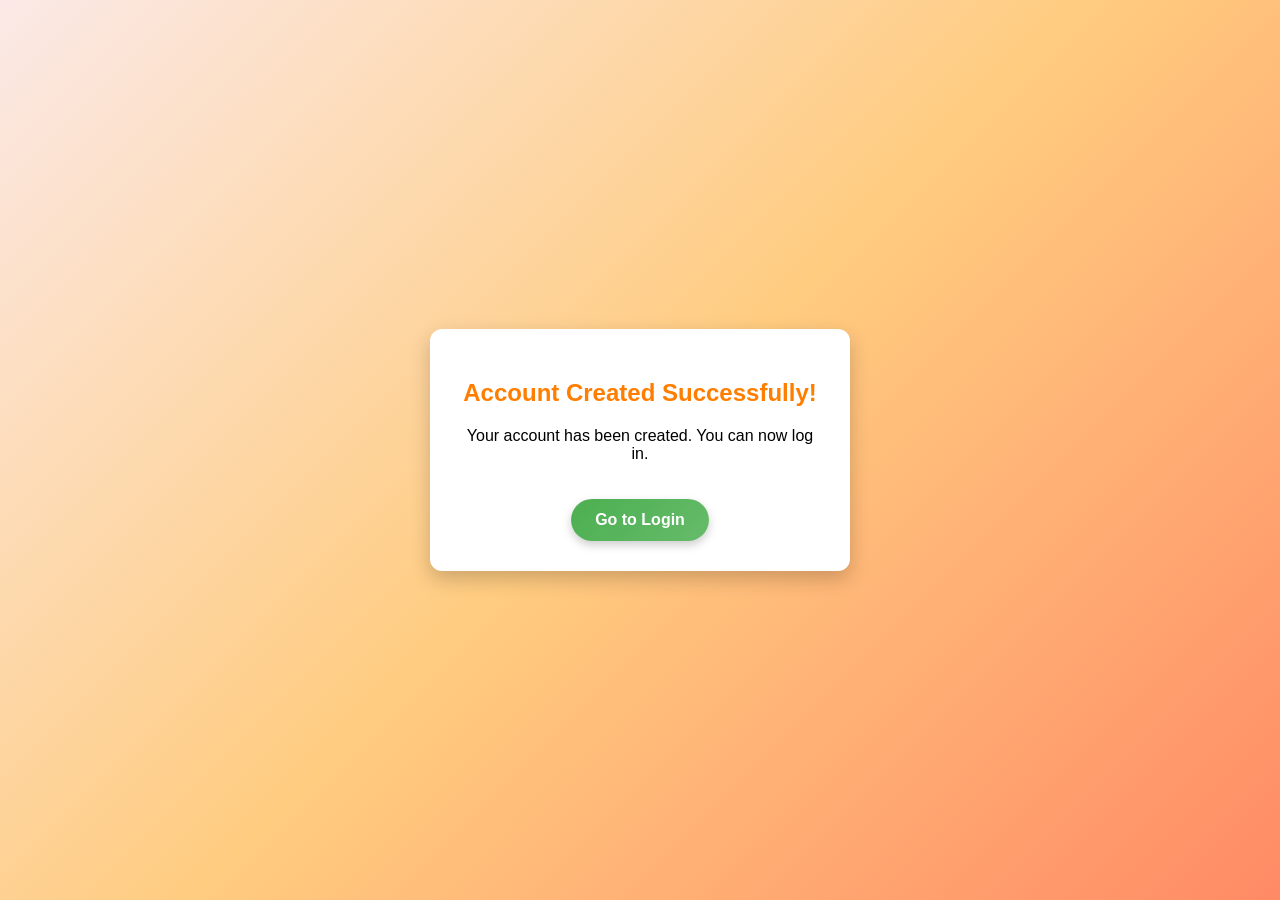
<file: Menus/html/success.html>
<!DOCTYPE html>
<html lang="en">
<head>
  <meta charset="UTF-8">
  <title>Account Created - MENUS</title>
  <link rel="stylesheet" href="../css/registeration.css?v=12">
  <style>
    .login-btn {
      display: inline-block;
      padding: 12px 24px;
      background: linear-gradient(135deg, #4CAF50, #66BB6A); 
      color: white;
      border: none;
      border-radius: 50px;
      cursor: pointer;
      font-weight: bold;
      font-size: 16px;
      text-decoration: none;
      box-shadow: 0 4px 10px rgba(0,0,0,0.2);
      transition: all 0.3s ease;
      margin-top: 20px;
    }
    .login-btn:hover {
      transform: scale(1.05);
      box-shadow: 0 6px 14px rgba(76,175,80,0.5);
    }
  </style>
</head>
<body>
  <div class="container">
    <h2>Account Created Successfully!</h2>
    <p>Your account has been created. You can now log in.</p>
    <a href="login.php" class="login-btn">Go to Login</a>
  </div>
</body>
</html>
</file>
<file: Menus/css/registeration.css>
body {
  margin: 0;
  font-family: Arial, sans-serif;
  background: linear-gradient(135deg, #fbe9e7, #ffcc80, #ff8a65); 
  display: flex;
  justify-content: center;
  align-items: center;
  height: 100vh;
}

.container {
  background: white;
  padding: 30px;
  width: 360px; 
  border-radius: 12px;
  box-shadow: 0 8px 20px rgba(0,0,0,0.2);
  text-align: center;
}

.logo {
  width: 200px;
  margin-bottom: 15px;
  display: block;
  margin-left: auto;
  margin-right: auto;
}

h2 {
  color: #ff7e00;
  margin-bottom: 20px;
}

form input[type="text"],
form input[type="email"],
form input[type="password"] {
  width: 100%;
  padding: 10px;
  margin: 8px 0;
  border-radius: 6px;
  border: 1px solid #ccc;
  font-size: 14px;
}

form input[type="submit"],
form button {
  width: 100%;
  padding: 12px;
  background: linear-gradient(135deg, #4CAF50, #66BB6A);
  color: white;
  border: none;
  border-radius: 50px;
  cursor: pointer;
  font-weight: bold;
  font-size: 16px;
  box-shadow: 0 4px 10px rgba(0,0,0,0.2);
  transition: all 0.3s ease;
  margin-top: 10px;
}

form input[type="submit"]:hover,
form button:hover {
  transform: scale(1.05);
  box-shadow: 0 6px 14px rgba(76,175,80,0.5);
}

.error {
  color: red;
  margin-bottom: 10px;
}

.show-password {
  display: flex;
  align-items: center;
  font-size: 14px;
  margin: 5px 0 15px 0;
  color: #555;
  justify-content: flex-start;
}
.show-password input {
  margin-right: 8px;
}
</file>
